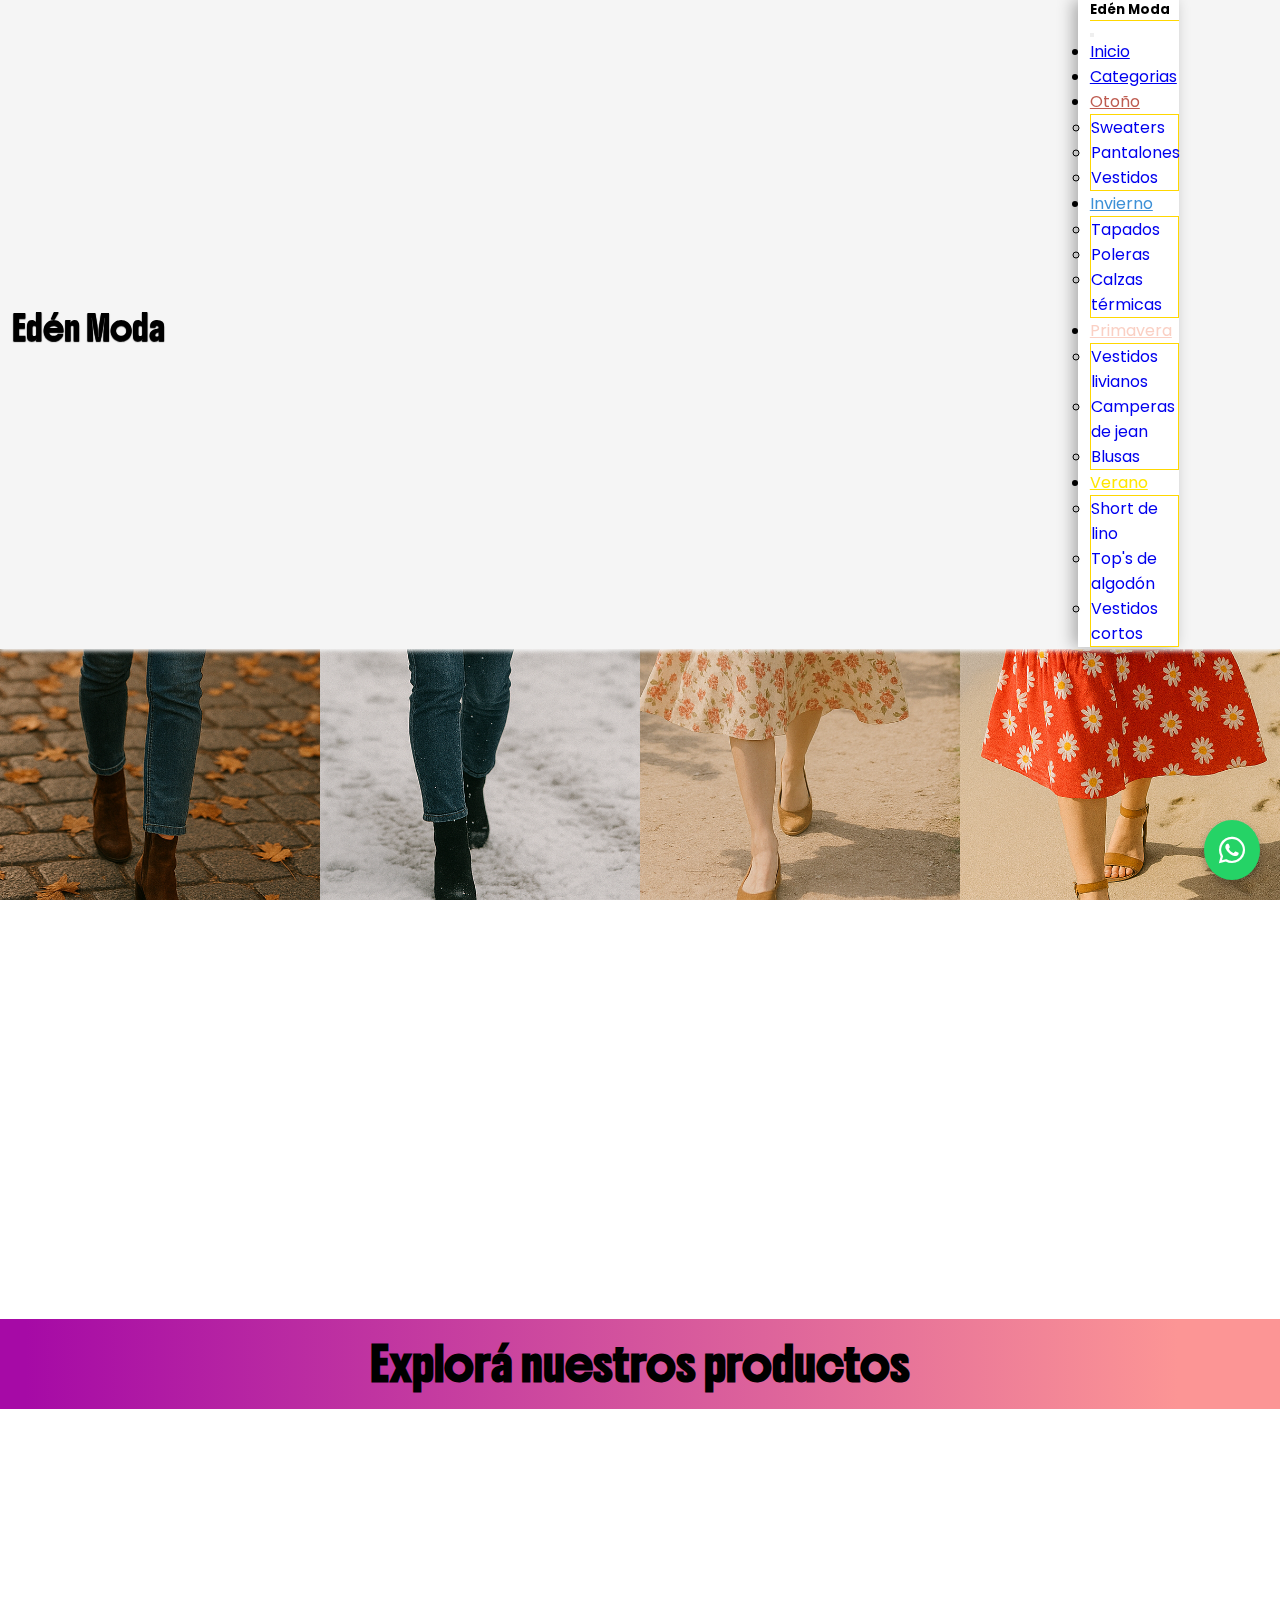
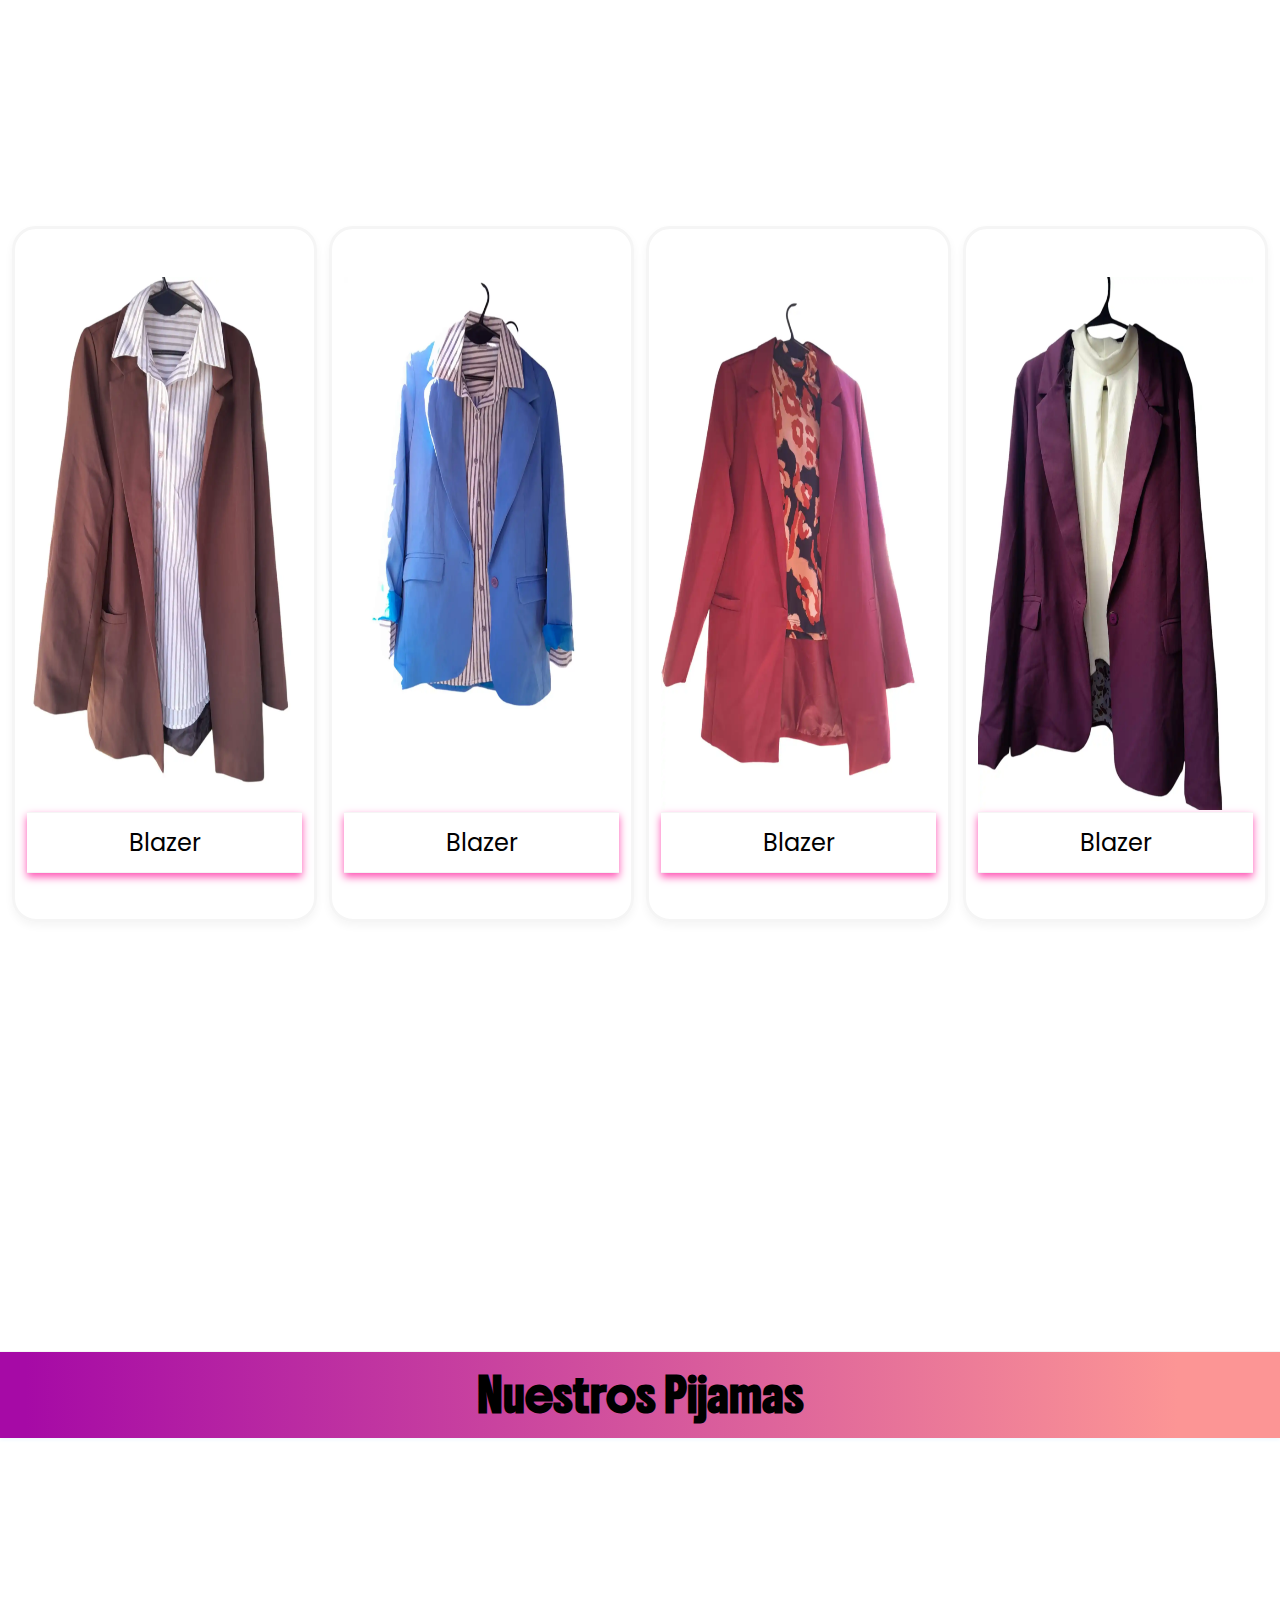
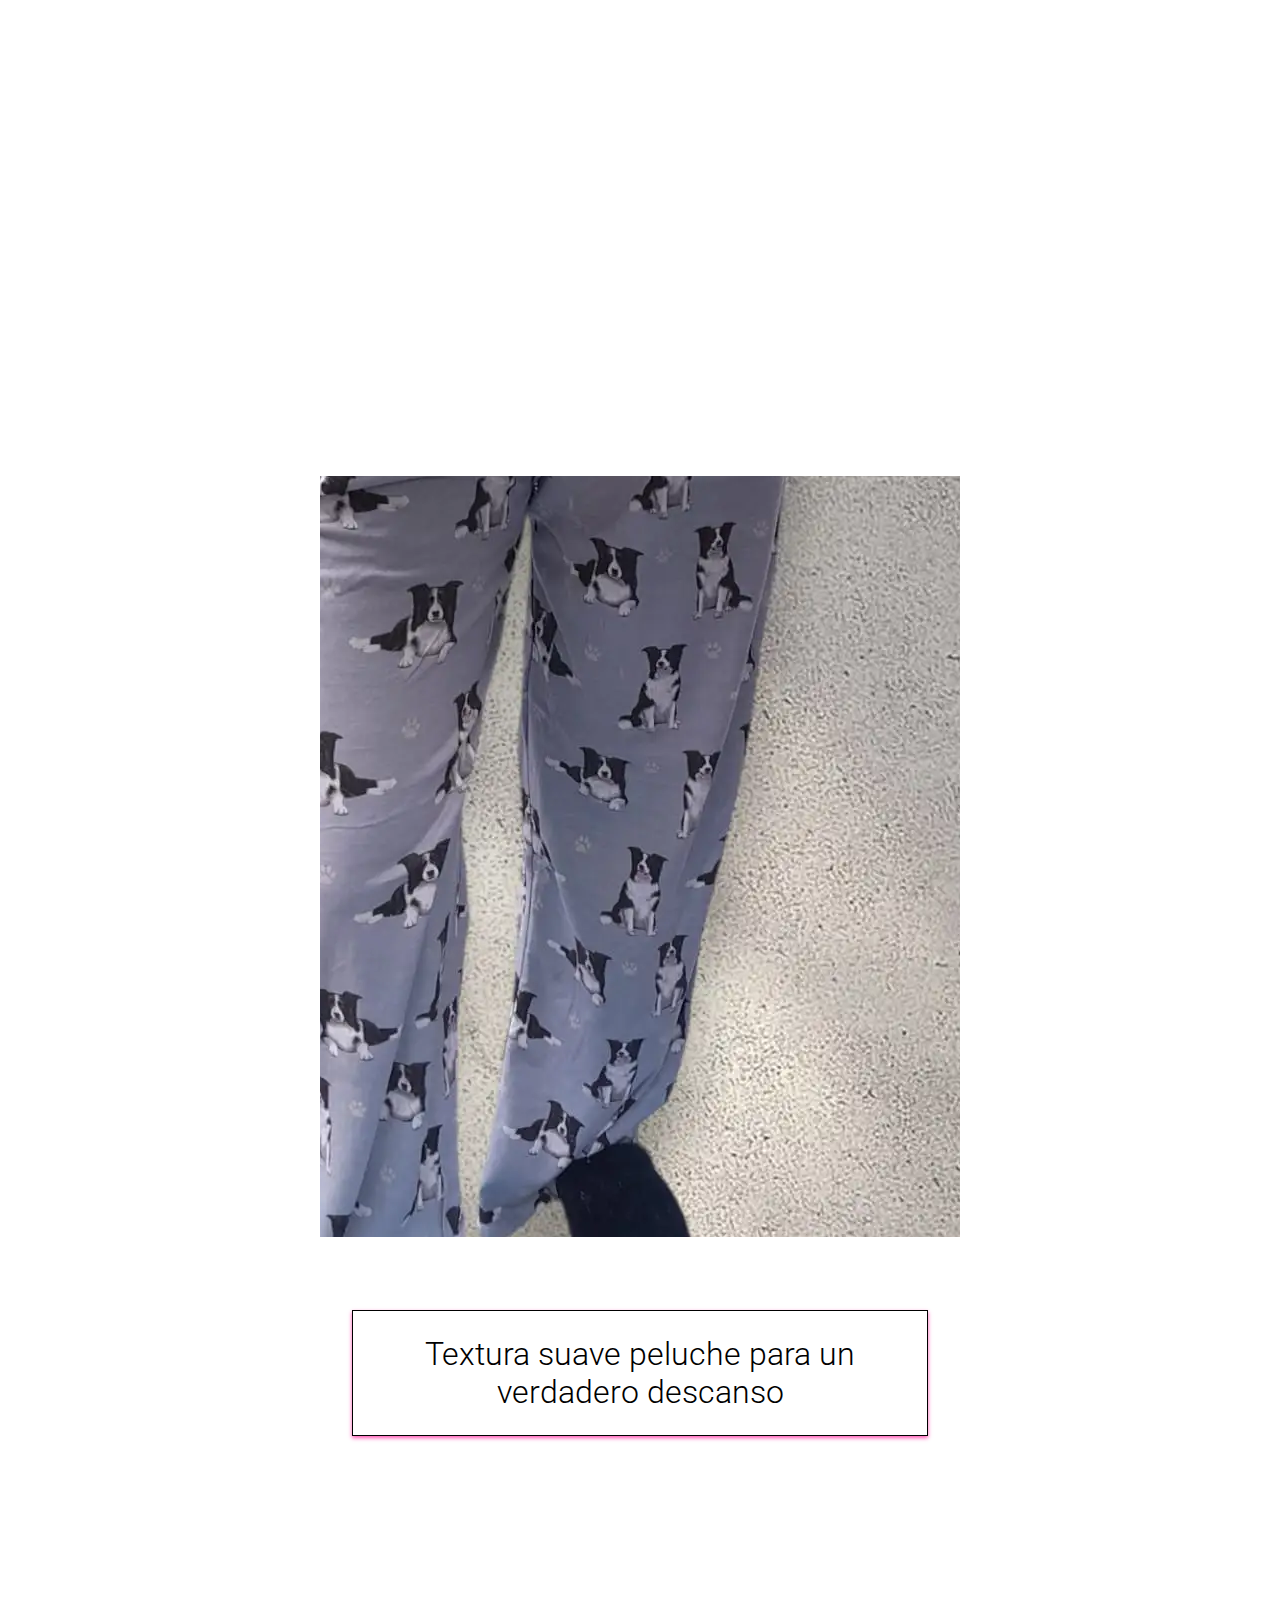
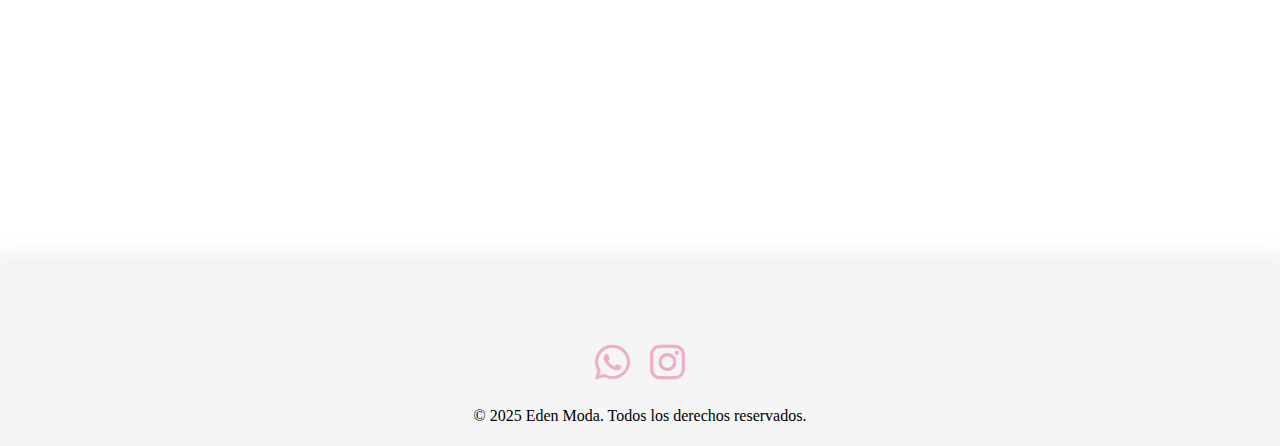
<file: index.html>
<!DOCTYPE html>
<html lang="en">
  <head>
    <meta charset="UTF-8" />
    <meta name="viewport" content="width=device-width, initial-scale=1.0" />
    <meta
      name="description"
      content="Eva Moda. Ropa de mujer para todas las estaciones. Otoño, invierno, primavera, verano. Desde ropa elegante de vestir, hasta los pijamas más lindos que puedas encontrar. Blazers, jeans, shorts, vestidos, camperas, pantalones, entre otras indumentarias. Todo, en Eva Moda."
    />
    <meta
      name="keywords"
      content="Ropa, Mujer, Moda, Vestido, Vestidos, Pantalones, Pantalon, Shorts, Jeans, Jean, Remera, Remeras, Blazer, Pijama, Descuento, Lote"
    />
    <link
      href="https://cdn.jsdelivr.net/npm/bootstrap@5.3.5/dist/css/bootstrap.min.css"
      rel="stylesheet"
      integrity="sha384-SgOJa3DmI69IUzQ2PVdRZhwQ+dy64/BUtbMJw1MZ8t5HZApcHrRKUc4W0kG879m7"
      crossorigin="anonymous"
    />
    <link rel="stylesheet" href="./CSS/styles.css" />
    <link rel="preconnect" href="https://fonts.googleapis.com" />
    <link rel="preconnect" href="https://fonts.gstatic.com" crossorigin />
    <link
      href="https://fonts.googleapis.com/css2?family=Boldonse&family=Roboto:ital,wght@0,100..900;1,100..900&display=swap"
      rel="stylesheet"
    />
    <link
      href="https://fonts.googleapis.com/css2?family=Roboto:ital,wght@0,100..900;1,100..900&display=swap"
      rel="stylesheet"
    />
    <link
      href="https://fonts.googleapis.com/css2?family=Poppins:ital,wght@0,100;0,200;0,300;0,400;0,500;0,600;0,700;0,800;0,900;1,100;1,200;1,300;1,400;1,500;1,600;1,700;1,800;1,900&display=swap"
      rel="stylesheet"
    />
    <link
      rel="stylesheet"
      href="https://cdnjs.cloudflare.com/ajax/libs/font-awesome/6.5.0/css/all.min.css"
    />
    <title>Eden Moda - Todo Ropa</title>
  </head>
  <body>
    <section class="main-menu">
      <header class="header">
        <a href="./index.html" id="logo"><h1 class="h1-logo">Edén Moda</h1></a>
        <div class="container-nav">
          <nav class="navbar navbar-expand-md nav-bar">
            <div class="nav-bar">
              <button
                class="navbar-toggler btn-nav-bar"
                type="button"
                data-bs-toggle="offcanvas"
                data-bs-target="#offcanvasNavbar"
                aria-controls="offcanvasNavbar"
                aria-label="Toggle navigation"
              >
                <span class="navbar-toggler-icon"></span>
              </button>
              <div
                class="offcanvas offcanvas-end"
                tabindex="-1"
                id="offcanvasNavbar"
                aria-labelledby="offcanvasNavbarLabel"
              >
                <div class="offcanvas-header">
                  <h5 class="offcanvas-title" id="offcanvasNavbarLabel">
                    Edén Moda
                  </h5>
                  <button
                    type="button"
                    class="btn-close"
                    data-bs-dismiss="offcanvas"
                    aria-label="Close"
                  ></button>
                </div>
                <div class="offcanvas-body over">
                  <ul class="navbar-nav justify-content-end flex-grow-1 pe-3">
                    <li class="nav-item btn-nav-items">
                      <a
                        class="nav-link active"
                        aria-current="page"
                        href="./index.html"
                        >Inicio</a
                      >
                    </li>
                    <li class="nav-item btn-nav-items">
                      <a class="nav-link active" href="./Pages/categorias.html"
                        >Categorias</a
                      >
                    </li>
                    <li class="nav-item dropdown btn-nav-items">
                      <a
                        class="nav-link dropdown-toggle otoño"
                        href="../Pages/otoño.html"
                        role="button"
                        data-bs-toggle="dropdown"
                        aria-expanded="false"
                      >
                        Otoño
                      </a>
                      <ul class="dropdown-menu">
                        <li>
                          <a class="dropdown-item btn-items" href="#"
                            >Sweaters</a
                          >
                        </li>
                        <li>
                          <a class="dropdown-item btn-items" href="#"
                            >Pantalones</a
                          >
                        </li>

                        <li>
                          <a class="dropdown-item btn-items" href="#"
                            >Vestidos</a
                          >
                        </li>
                      </ul>
                    </li>
                    <li class="nav-item dropdown btn-nav-items">
                      <a
                        class="nav-link dropdown-toggle invierno"
                        href="../Pages/invierno.html"
                        role="button"
                        data-bs-toggle="dropdown"
                        aria-expanded="false"
                      >
                        Invierno
                      </a>
                      <ul class="dropdown-menu">
                        <li>
                          <a class="dropdown-item btn-items" href="#"
                            >Tapados</a
                          >
                        </li>
                        <li>
                          <a class="dropdown-item btn-items" href="#"
                            >Poleras</a
                          >
                        </li>

                        <li>
                          <a class="dropdown-item btn-items" href="#"
                            >Calzas térmicas</a
                          >
                        </li>
                      </ul>
                    </li>
                    <li class="nav-item dropdown btn-nav-items">
                      <a
                        class="nav-link dropdown-toggle primavera"
                        href="../Pages/primavera.html"
                        role="button"
                        data-bs-toggle="dropdown"
                        aria-expanded="false"
                      >
                        Primavera
                      </a>
                      <ul class="dropdown-menu">
                        <li>
                          <a class="dropdown-item btn-items" href="#"
                            >Vestidos livianos</a
                          >
                        </li>
                        <li>
                          <a class="dropdown-item btn-items" href="#"
                            >Camperas de jean</a
                          >
                        </li>

                        <li>
                          <a class="dropdown-item btn-items" href="#">Blusas</a>
                        </li>
                      </ul>
                    </li>
                    <li class="nav-item dropdown btn-nav-items">
                      <a
                        class="nav-link dropdown-toggle verano"
                        href="../Pages/verano.html"
                        role="button"
                        data-bs-toggle="dropdown"
                        aria-expanded="false"
                      >
                        Verano
                      </a>
                      <ul class="dropdown-menu">
                        <li>
                          <a class="dropdown-item btn-items" href="#"
                            >Short de lino</a
                          >
                        </li>
                        <li>
                          <a class="dropdown-item btn-items" href="#"
                            >Top's de algodón</a
                          >
                        </li>

                        <li>
                          <a class="dropdown-item btn-items" href="#"
                            >Vestidos cortos</a
                          >
                        </li>
                      </ul>
                    </li>
                  </ul>
                </div>
              </div>
            </div>
          </nav>
        </div>
      </header>
      <main class="contenedor-main">
        <a
          href="https://wa.me/5491144304270?text=¡Hola! ¡Me interesa un producto de tu página! Quiero hacer una consulta."
          class="btn-whatsapp"
          target="_blank"
          aria-label="Chatear por WhatsApp"
        >
          <i class="fab fa-whatsapp"></i>
        </a>
        <section class="seccion">
          <div class="title-page">
            <section class="fotos-inicio">
              <a href="./Pages/otoño.html"
                ><img
                  src="./Assets/img/Img-inicio/Mujer-estilosa-en-calle-otoñal.webp"
                  alt="foto-mujer-otoño"
                  class="fotos-seccion"
              /></a>
              <a href="./Pages/invierno.html"
                ><img
                  src="./Assets/img/Img-inicio/Mujer-en-la-nieve-urbana.webp"
                  alt="foto-mujer-invierno"
                  class="fotos-seccion"
              /></a>
              <a href="./Pages/primavera.html"
                ><img
                  src="./Assets/img/Img-inicio/Camino-de-cerezas-en-primavera.webp"
                  alt="foto-mujer-primavera"
                  class="fotos-seccion"
              /></a>
              <a href="./Pages/verano.html"
                ><img
                  src="./Assets/img/Img-inicio/Mujer-con-vestido-rojo-en-la-playa.webp"
                  alt="foto-mujer-verano"
                  class="fotos-seccion"
              /></a>
            </section>
            <div class="texto-inicio">
              <h2 id="bienvenida">¡Hola!</h2>
              <h2 id="bienvenida-2">Te damos la bienvenida</h2>
            </div>
          </div>
        </section>
        <section class="blanco"></section>
        <section class="section-2">
          <h2 class="titulo-seccion-2">Explorá nuestros productos</h2>
          <section class="blanco"></section>
          <div class="productos">
            <span class="cards-prod">
              <img
                src="./Assets/img/Blazers/Blazer-1.webp"
                alt="foto-blazer"
                class="img-prod"
              />
              <h2 class="text-prod">Blazer</h2>
            </span>
            <span class="cards-prod">
              <img
                src="./Assets/img/Blazers/Blazer-3.webp"
                alt="foto-blazer"
                class="img-prod"
              />
              <h2 class="text-prod">Blazer</h2>
            </span>
            <span class="cards-prod">
              <img
                src="./Assets/img/Blazers/Blazer-2.webp"
                alt="foto-blazer"
                class="img-prod"
              />
              <h2 class="text-prod">Blazer</h2>
            </span>
            <span class="cards-prod">
              <img
                src="./Assets/img/Blazers/Blazer-4.webp"
                alt="foto-blazer"
                class="img-prod"
              />
              <h2 class="text-prod">Blazer</h2>
            </span>
          </div>
        </section>
        <section class="blanco"></section>
        <section class="section-2">
          <h2 class="carrusel-title">Nuestros Pijamas</h2>
          <section class="blanco"></section>
          <div class="carrusel-container">
            <span class="card-carrusel">
              <div id="carouselExampleCaptions" class="carousel slide">
                <div class="carousel-indicators">
                  <button
                    type="button"
                    data-bs-target="#carouselExampleCaptions"
                    data-bs-slide-to="0"
                    class="active"
                    aria-current="true"
                    aria-label="Slide 1"
                  ></button>
                  <button
                    type="button"
                    data-bs-target="#carouselExampleCaptions"
                    data-bs-slide-to="1"
                    aria-label="Slide 2"
                  ></button>
                  <button
                    type="button"
                    data-bs-target="#carouselExampleCaptions"
                    data-bs-slide-to="2"
                    aria-label="Slide 3"
                  ></button>
                </div>
                <div class="carousel-inner">
                  <div class="carousel-item active">
                    <img
                      src="./Assets/img/Pijama/FOTO-PANTA-1.webp"
                      class="d-block w-100"
                      alt="foto-pijama"
                    />
                    <div class="carousel-caption d-none d-md-block">
                      <h5>Pijama Modelo Verde Agua</h5>
                      <p>Holgado y cómodo para el mejor descanso</p>
                    </div>
                  </div>
                  <div class="carousel-item">
                    <img
                      src="./Assets/img/Pijama/FOTO-PANTA-2.webp"
                      class="d-block w-100"
                      alt="foto-pijama"
                    />
                    <div class="carousel-caption d-none d-md-block">
                      <h5>Pijama Modelo Gris</h5>
                      <p>Holgado y cómodo para el mejor descanso</p>
                    </div>
                  </div>
                  <div class="carousel-item">
                    <img
                      src="./Assets/img/Pijama/FOTO-PANTA-3.webp"
                      class="d-block w-100"
                      alt="foto-pijama"
                    />
                    <div class="carousel-caption d-none d-md-block">
                      <h5>Pijama Modelo Gris con Celeste</h5>
                      <p>Holgado y cómodo para el mejor descanso</p>
                    </div>
                  </div>
                </div>
                <button
                  class="carousel-control-prev"
                  type="button"
                  data-bs-target="#carouselExampleCaptions"
                  data-bs-slide="prev"
                >
                  <span
                    class="carousel-control-prev-icon"
                    aria-hidden="true"
                  ></span>
                  <span class="visually-hidden">Previous</span>
                </button>
                <button
                  class="carousel-control-next"
                  type="button"
                  data-bs-target="#carouselExampleCaptions"
                  data-bs-slide="next"
                >
                  <span
                    class="carousel-control-next-icon"
                    aria-hidden="true"
                  ></span>
                  <span class="visually-hidden">Next</span>
                </button>
              </div>
            </span>
            <p class="descripcion-pijama">
              Textura suave peluche para un verdadero descanso
            </p>
          </div>
        </section>
        <section class="blanco"></section>
      </main>

      <footer class="footer">
        <div class="container-icons">
          <a
            href="https://wa.me/5491144304270?text=¡Hola! ¡Me interesa un producto de tu página! Quiero hacer una consulta."
            target="_blank"
            class="icons"
            ><i class="fa-brands fa-whatsapp icons"></i
          ></a>
          <a
            href="https://www.instagram.com/ya_que_insisten?igsh=MXAzeDg2MmozcDkyZw=="
            target="_blank"
            class="icons"
          >
            <i class="fa-brands fa-instagram icons"></i>
          </a>
        </div>
        <p class="footer-text">
          © 2025 Eden Moda. Todos los derechos reservados.
        </p>
      </footer>
    </section>

    <script
      src="https://cdn.jsdelivr.net/npm/bootstrap@5.3.5/dist/js/bootstrap.bundle.min.js"
      integrity="sha384-k6d4wzSIapyDyv1kpU366/PK5hCdSbCRGRCMv+eplOQJWyd1fbcAu9OCUj5zNLiq"
      crossorigin="anonymous"
    ></script>
  </body>
</html>
</file>
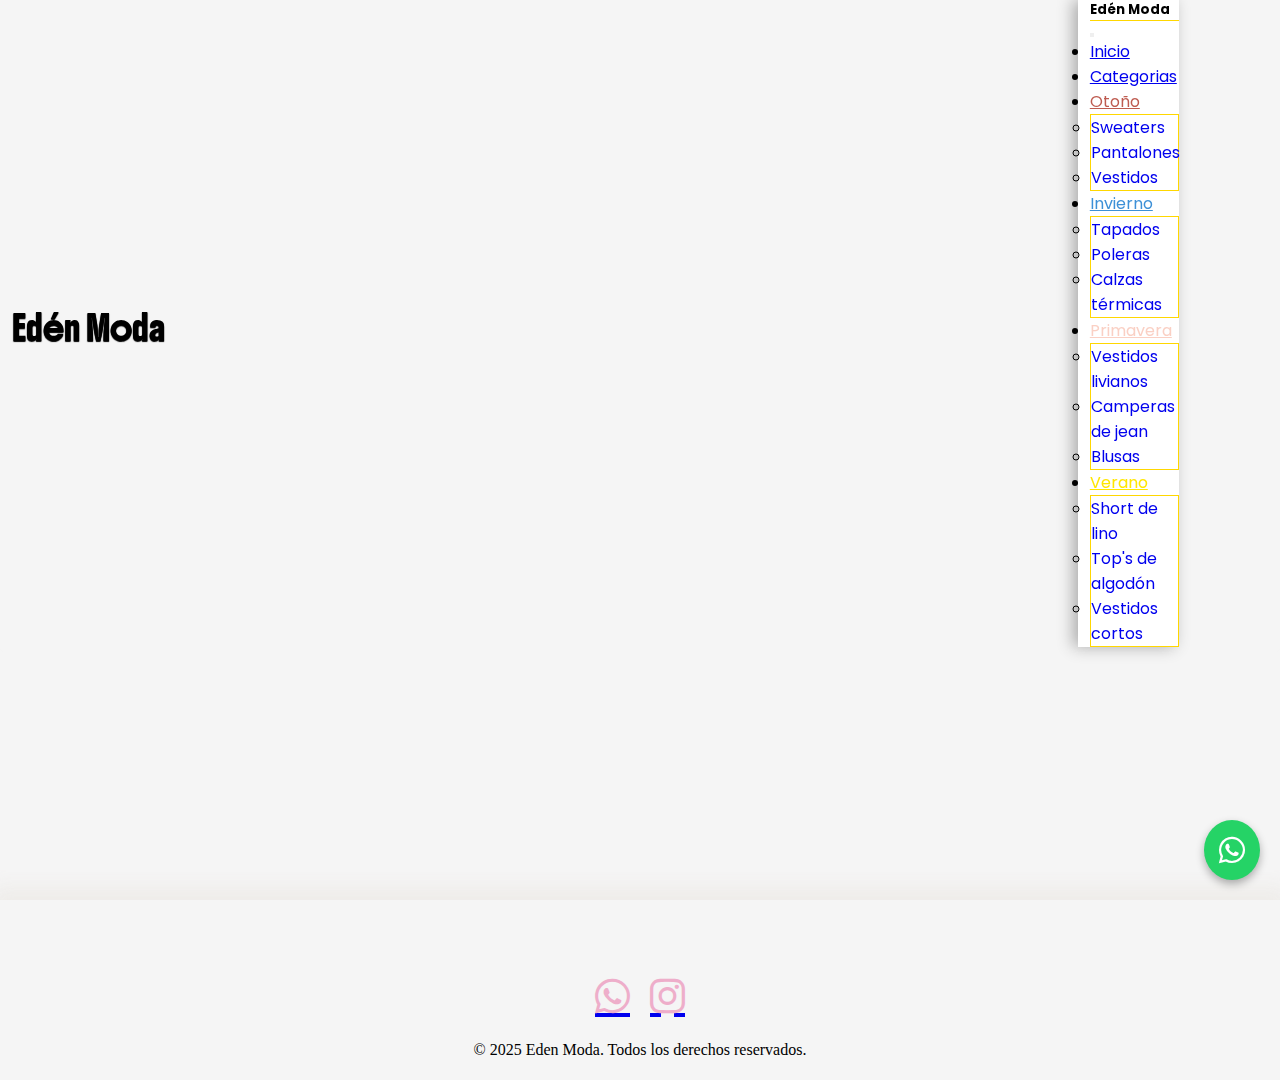
<file: Pages/otoño.html>
<!DOCTYPE html>
<html lang="en">
  <head>
    <meta charset="UTF-8" />
    <meta name="viewport" content="width=device-width, initial-scale=1.0" />
    <link
      href="https://cdn.jsdelivr.net/npm/bootstrap@5.3.5/dist/css/bootstrap.min.css"
      rel="stylesheet"
      integrity="sha384-SgOJa3DmI69IUzQ2PVdRZhwQ+dy64/BUtbMJw1MZ8t5HZApcHrRKUc4W0kG879m7"
      crossorigin="anonymous"
    />
    <link rel="stylesheet" href="../CSS/styles.css" />
    <link rel="preconnect" href="https://fonts.googleapis.com" />
    <link rel="preconnect" href="https://fonts.gstatic.com" crossorigin />
    <link
      href="https://fonts.googleapis.com/css2?family=Boldonse&family=Roboto:ital,wght@0,100..900;1,100..900&display=swap"
      rel="stylesheet"
    />
    <link
      href="https://fonts.googleapis.com/css2?family=Roboto:ital,wght@0,100..900;1,100..900&display=swap"
      rel="stylesheet"
    />
    <link
      href="https://fonts.googleapis.com/css2?family=Poppins:ital,wght@0,100;0,200;0,300;0,400;0,500;0,600;0,700;0,800;0,900;1,100;1,200;1,300;1,400;1,500;1,600;1,700;1,800;1,900&display=swap"
      rel="stylesheet"
    />
    <link
      rel="stylesheet"
      href="https://cdnjs.cloudflare.com/ajax/libs/font-awesome/6.5.0/css/all.min.css"
    />
    <title>Otoño</title>
  </head>
  <body>
    <div class="main-menu">
      <header class="header">
        <a href="../index.html" id="logo"><h1 class="h1-logo">Edén Moda</h1></a>
        <div class="container-nav">
          <nav class="navbar navbar-expand-md nav-bar">
            <div class="nav-bar">
              <button
                class="navbar-toggler btn-nav-bar"
                type="button"
                data-bs-toggle="offcanvas"
                data-bs-target="#offcanvasNavbar"
                aria-controls="offcanvasNavbar"
                aria-label="Toggle navigation"
              >
                <span class="navbar-toggler-icon"></span>
              </button>
              <div
                class="offcanvas offcanvas-end"
                tabindex="-1"
                id="offcanvasNavbar"
                aria-labelledby="offcanvasNavbarLabel"
              >
                <div class="offcanvas-header">
                  <h5 class="offcanvas-title" id="offcanvasNavbarLabel">
                    Edén Moda
                  </h5>
                  <button
                    type="button"
                    class="btn-close"
                    data-bs-dismiss="offcanvas"
                    aria-label="Close"
                  ></button>
                </div>
                <div class="offcanvas-body over">
                  <ul class="navbar-nav justify-content-end flex-grow-1 pe-3">
                    <li class="nav-item btn-nav-items">
                      <a
                        class="nav-link active"
                        aria-current="page"
                        href="../index.html"
                        >Inicio</a
                      >
                    </li>
                    <li class="nav-item btn-nav-items">
                      <a class="nav-link active" href="../Pages/categorias.html"
                        >Categorias</a
                      >
                    </li>
                    <li class="nav-item dropdown btn-nav-items">
                      <a
                        class="nav-link dropdown-toggle otoño"
                        href="../Pages/otoño.html"
                        role="button"
                        data-bs-toggle="dropdown"
                        aria-expanded="false"
                      >
                        Otoño
                      </a>
                      <ul class="dropdown-menu">
                        <li>
                          <a class="dropdown-item btn-items" href="#"
                            >Sweaters</a
                          >
                        </li>
                        <li>
                          <a class="dropdown-item btn-items" href="#"
                            >Pantalones</a
                          >
                        </li>

                        <li>
                          <a class="dropdown-item btn-items" href="#"
                            >Vestidos</a
                          >
                        </li>
                      </ul>
                    </li>
                    <li class="nav-item dropdown btn-nav-items">
                      <a
                        class="nav-link dropdown-toggle invierno"
                        href="../Pages/invierno.html"
                        role="button"
                        data-bs-toggle="dropdown"
                        aria-expanded="false"
                      >
                        Invierno
                      </a>
                      <ul class="dropdown-menu">
                        <li>
                          <a class="dropdown-item btn-items" href="#"
                            >Tapados</a
                          >
                        </li>
                        <li>
                          <a class="dropdown-item btn-items" href="#"
                            >Poleras</a
                          >
                        </li>

                        <li>
                          <a class="dropdown-item btn-items" href="#"
                            >Calzas térmicas</a
                          >
                        </li>
                      </ul>
                    </li>
                    <li class="nav-item dropdown btn-nav-items">
                      <a
                        class="nav-link dropdown-toggle primavera"
                        href="../Pages/primavera.html"
                        role="button"
                        data-bs-toggle="dropdown"
                        aria-expanded="false"
                      >
                        Primavera
                      </a>
                      <ul class="dropdown-menu">
                        <li>
                          <a class="dropdown-item btn-items" href="#"
                            >Vestidos livianos</a
                          >
                        </li>
                        <li>
                          <a class="dropdown-item btn-items" href="#"
                            >Camperas de jean</a
                          >
                        </li>

                        <li>
                          <a class="dropdown-item btn-items" href="#">Blusas</a>
                        </li>
                      </ul>
                    </li>
                    <li class="nav-item dropdown btn-nav-items">
                      <a
                        class="nav-link dropdown-toggle verano"
                        href="../Pages/verano.html"
                        role="button"
                        data-bs-toggle="dropdown"
                        aria-expanded="false"
                      >
                        Verano
                      </a>
                      <ul class="dropdown-menu verano-desplegable">
                        <li>
                          <a class="dropdown-item btn-items" href="#"
                            >Short de lino</a
                          >
                        </li>
                        <li>
                          <a class="dropdown-item btn-items" href="#"
                            >Top's de algodón</a
                          >
                        </li>

                        <li>
                          <a class="dropdown-item btn-items" href="#"
                            >Vestidos cortos</a
                          >
                        </li>
                      </ul>
                    </li>
                  </ul>
                </div>
              </div>
            </div>
          </nav>
        </div>
      </header>
      <main class="main-menu">
        <a
        href="https://wa.me/5491144304270?text=¡Hola! ¡Me interesa un producto de tu página! Quiero hacer una consulta."
        class="btn-whatsapp"
        target="_blank"
        aria-label="Chatear por WhatsApp"
      >
        <i class="fab fa-whatsapp"></i>
      </a>
        esto es otoño</main>
        <footer class="footer">
        <div class="container-icons">
          <a
            href="https://wa.me/5491144304270?text=¡Hola! ¡Me interesa un producto de tu página! Quiero hacer una consulta."
            target="_blank"
            ><i class="fa-brands fa-whatsapp icons"></i
          ></a>
          <a
            href="https://www.instagram.com/ya_que_insisten?igsh=MXAzeDg2MmozcDkyZw=="
            target="_blank"
          >
            <i class="fa-brands fa-instagram icons"></i>
          </a>
        </div>
        <p class="footer-text">
          © 2025 Eden Moda. Todos los derechos reservados.
        </p>
      </footer>
    </div>
    <script
      src="https://cdn.jsdelivr.net/npm/bootstrap@5.3.5/dist/js/bootstrap.bundle.min.js"
      integrity="sha384-k6d4wzSIapyDyv1kpU366/PK5hCdSbCRGRCMv+eplOQJWyd1fbcAu9OCUj5zNLiq"
      crossorigin="anonymous"
    ></script>
  </body>
</html>
</file>
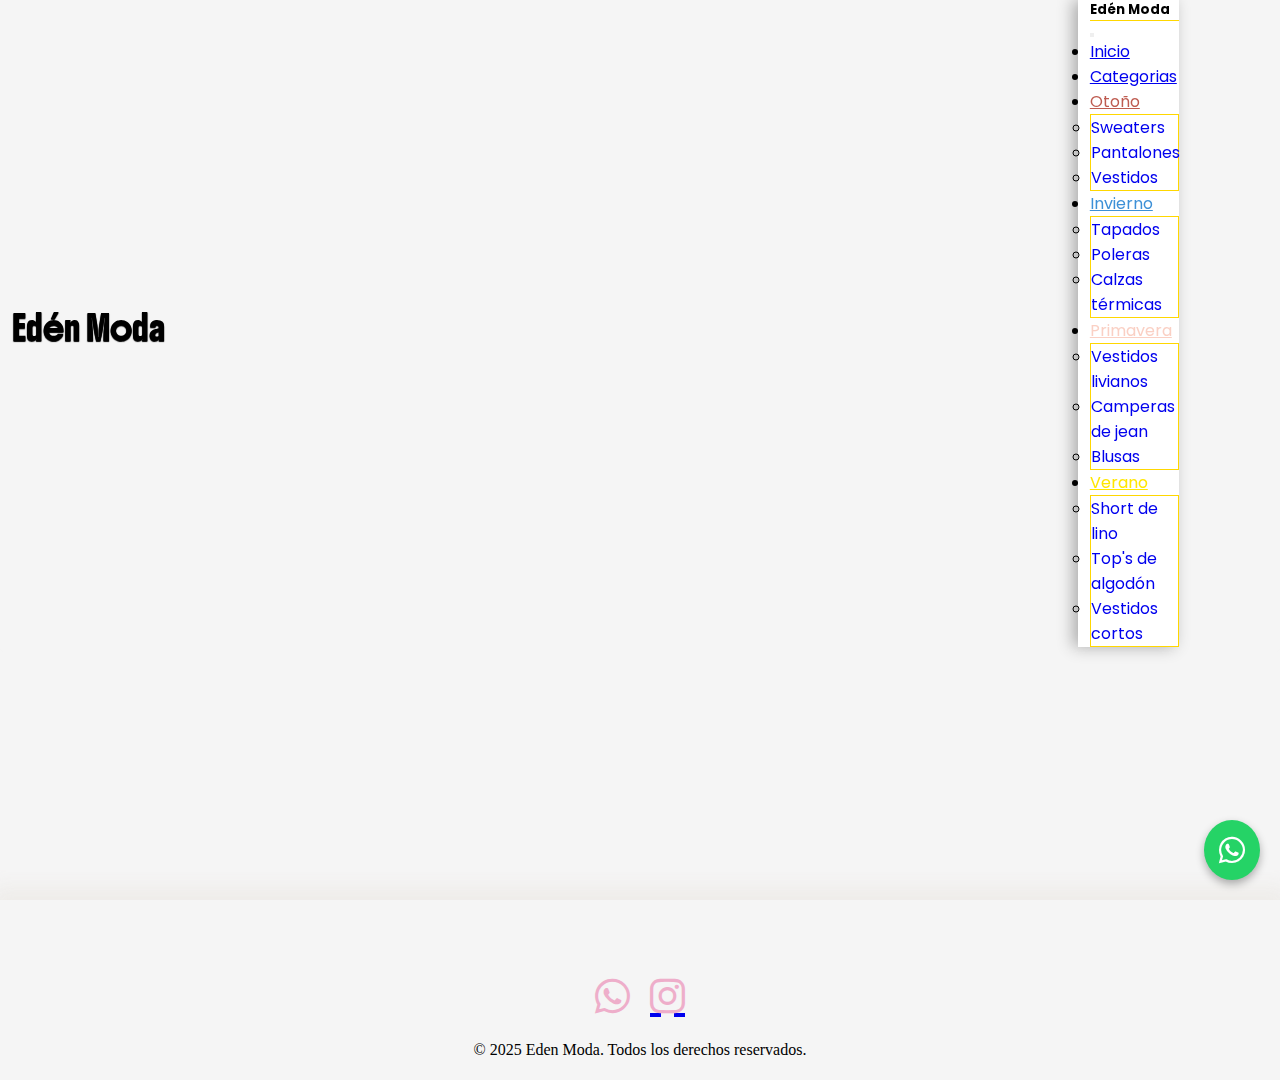
<file: Pages/primavera.html>
<!DOCTYPE html>
<html lang="en">
  <head>
    <meta charset="UTF-8" />
    <meta name="viewport" content="width=device-width, initial-scale=1.0" />
    <link
      href="https://cdn.jsdelivr.net/npm/bootstrap@5.3.5/dist/css/bootstrap.min.css"
      rel="stylesheet"
      integrity="sha384-SgOJa3DmI69IUzQ2PVdRZhwQ+dy64/BUtbMJw1MZ8t5HZApcHrRKUc4W0kG879m7"
      crossorigin="anonymous"
    />
    <link rel="stylesheet" href="../CSS/styles.css" />
    <link rel="preconnect" href="https://fonts.googleapis.com" />
    <link rel="preconnect" href="https://fonts.gstatic.com" crossorigin />
    <link
      href="https://fonts.googleapis.com/css2?family=Boldonse&family=Roboto:ital,wght@0,100..900;1,100..900&display=swap"
      rel="stylesheet"
    />
    <link
      href="https://fonts.googleapis.com/css2?family=Roboto:ital,wght@0,100..900;1,100..900&display=swap"
      rel="stylesheet"
    />
    <link
      href="https://fonts.googleapis.com/css2?family=Poppins:ital,wght@0,100;0,200;0,300;0,400;0,500;0,600;0,700;0,800;0,900;1,100;1,200;1,300;1,400;1,500;1,600;1,700;1,800;1,900&display=swap"
      rel="stylesheet"
    />
    <link
      rel="stylesheet"
      href="https://cdnjs.cloudflare.com/ajax/libs/font-awesome/6.5.0/css/all.min.css"
    />
    <title>Primavera</title>
  </head>
  <body>
    <div class="main-menu">
      <header class="header">
        <a href="../index.html" id="logo"><h1 class="h1-logo">Edén Moda</h1></a>
        <div class="container-nav">
          <nav class="navbar navbar-expand-md nav-bar">
            <div class="nav-bar">
              <button
                class="navbar-toggler btn-nav-bar"
                type="button"
                data-bs-toggle="offcanvas"
                data-bs-target="#offcanvasNavbar"
                aria-controls="offcanvasNavbar"
                aria-label="Toggle navigation"
              >
                <span class="navbar-toggler-icon"></span>
              </button>
              <div
                class="offcanvas offcanvas-end"
                tabindex="-1"
                id="offcanvasNavbar"
                aria-labelledby="offcanvasNavbarLabel"
              >
                <div class="offcanvas-header">
                  <h5 class="offcanvas-title" id="offcanvasNavbarLabel">
                    Edén Moda
                  </h5>
                  <button
                    type="button"
                    class="btn-close"
                    data-bs-dismiss="offcanvas"
                    aria-label="Close"
                  ></button>
                </div>
                <div class="offcanvas-body over">
                  <ul class="navbar-nav justify-content-end flex-grow-1 pe-3">
                    <li class="nav-item btn-nav-items">
                      <a
                        class="nav-link active"
                        aria-current="page"
                        href="../index.html"
                        >Inicio</a
                      >
                    </li>
                    <li class="nav-item btn-nav-items">
                      <a class="nav-link active" href="../Pages/categorias.html"
                        >Categorias</a
                      >
                    </li>
                    <li class="nav-item dropdown btn-nav-items">
                      <a
                        class="nav-link dropdown-toggle otoño"
                        href="../Pages/otoño.html"
                        role="button"
                        data-bs-toggle="dropdown"
                        aria-expanded="false"
                      >
                        Otoño
                      </a>
                      <ul class="dropdown-menu">
                        <li>
                          <a class="dropdown-item btn-items" href="#"
                            >Sweaters</a
                          >
                        </li>
                        <li>
                          <a class="dropdown-item btn-items" href="#"
                            >Pantalones</a
                          >
                        </li>

                        <li>
                          <a class="dropdown-item btn-items" href="#"
                            >Vestidos</a
                          >
                        </li>
                      </ul>
                    </li>
                    <li class="nav-item dropdown btn-nav-items">
                      <a
                        class="nav-link dropdown-toggle invierno"
                        href="../Pages/invierno.html"
                        role="button"
                        data-bs-toggle="dropdown"
                        aria-expanded="false"
                      >
                        Invierno
                      </a>
                      <ul class="dropdown-menu">
                        <li>
                          <a class="dropdown-item btn-items" href="#"
                            >Tapados</a
                          >
                        </li>
                        <li>
                          <a class="dropdown-item btn-items" href="#"
                            >Poleras</a
                          >
                        </li>

                        <li>
                          <a class="dropdown-item btn-items" href="#"
                            >Calzas térmicas</a
                          >
                        </li>
                      </ul>
                    </li>
                    <li class="nav-item dropdown btn-nav-items">
                      <a
                        class="nav-link dropdown-toggle primavera"
                        href="../Pages/primavera.html"
                        role="button"
                        data-bs-toggle="dropdown"
                        aria-expanded="false"
                      >
                        Primavera
                      </a>
                      <ul class="dropdown-menu">
                        <li>
                          <a class="dropdown-item btn-items" href="#"
                            >Vestidos livianos</a
                          >
                        </li>
                        <li>
                          <a class="dropdown-item btn-items" href="#"
                            >Camperas de jean</a
                          >
                        </li>

                        <li>
                          <a class="dropdown-item btn-items" href="#">Blusas</a>
                        </li>
                      </ul>
                    </li>
                    <li class="nav-item dropdown btn-nav-items">
                      <a
                        class="nav-link dropdown-toggle verano"
                        href="../Pages/verano.html"
                        role="button"
                        data-bs-toggle="dropdown"
                        aria-expanded="false"
                      >
                        Verano
                      </a>
                      <ul class="dropdown-menu verano-desplegable">
                        <li>
                          <a class="dropdown-item btn-items" href="#"
                            >Short de lino</a
                          >
                        </li>
                        <li>
                          <a class="dropdown-item btn-items" href="#"
                            >Top's de algodón</a
                          >
                        </li>

                        <li>
                          <a class="dropdown-item btn-items" href="#"
                            >Vestidos cortos</a
                          >
                        </li>
                      </ul>
                    </li>
                  </ul>
                </div>
              </div>
            </div>
          </nav>
        </div>
      </header>
      <main class="main-menu">
        <a
          href="https://wa.me/5491144304270?text=¡Hola! ¡Me interesa un producto de tu página! Quiero hacer una consulta."
          class="btn-whatsapp"
          target="_blank"
          aria-label="Chatear por WhatsApp"
        >
          <i class="fab fa-whatsapp"></i>
        </a>
        esto es primavera
      </main>
      <footer class="footer">
        <div class="container-icons">
          <a
            href="https://wa.me/5491144304270?text=¡Hola! ¡Me interesa un producto de tu página! Quiero hacer una consulta."
            target="_blank"
            class="icons"
            ><i class="fa-brands fa-whatsapp icons"></i
          ></a>
          <a
            href="https://www.instagram.com/ya_que_insisten?igsh=MXAzeDg2MmozcDkyZw=="
            target="_blank"
          >
            <i class="fa-brands fa-instagram icons"></i>
          </a>
        </div>
        <p class="footer-text">
          © 2025 Eden Moda. Todos los derechos reservados.
        </p>
      </footer>
    </div>
    <script
      src="https://cdn.jsdelivr.net/npm/bootstrap@5.3.5/dist/js/bootstrap.bundle.min.js"
      integrity="sha384-k6d4wzSIapyDyv1kpU366/PK5hCdSbCRGRCMv+eplOQJWyd1fbcAu9OCUj5zNLiq"
      crossorigin="anonymous"
    ></script>
  </body>
</html>
</file>
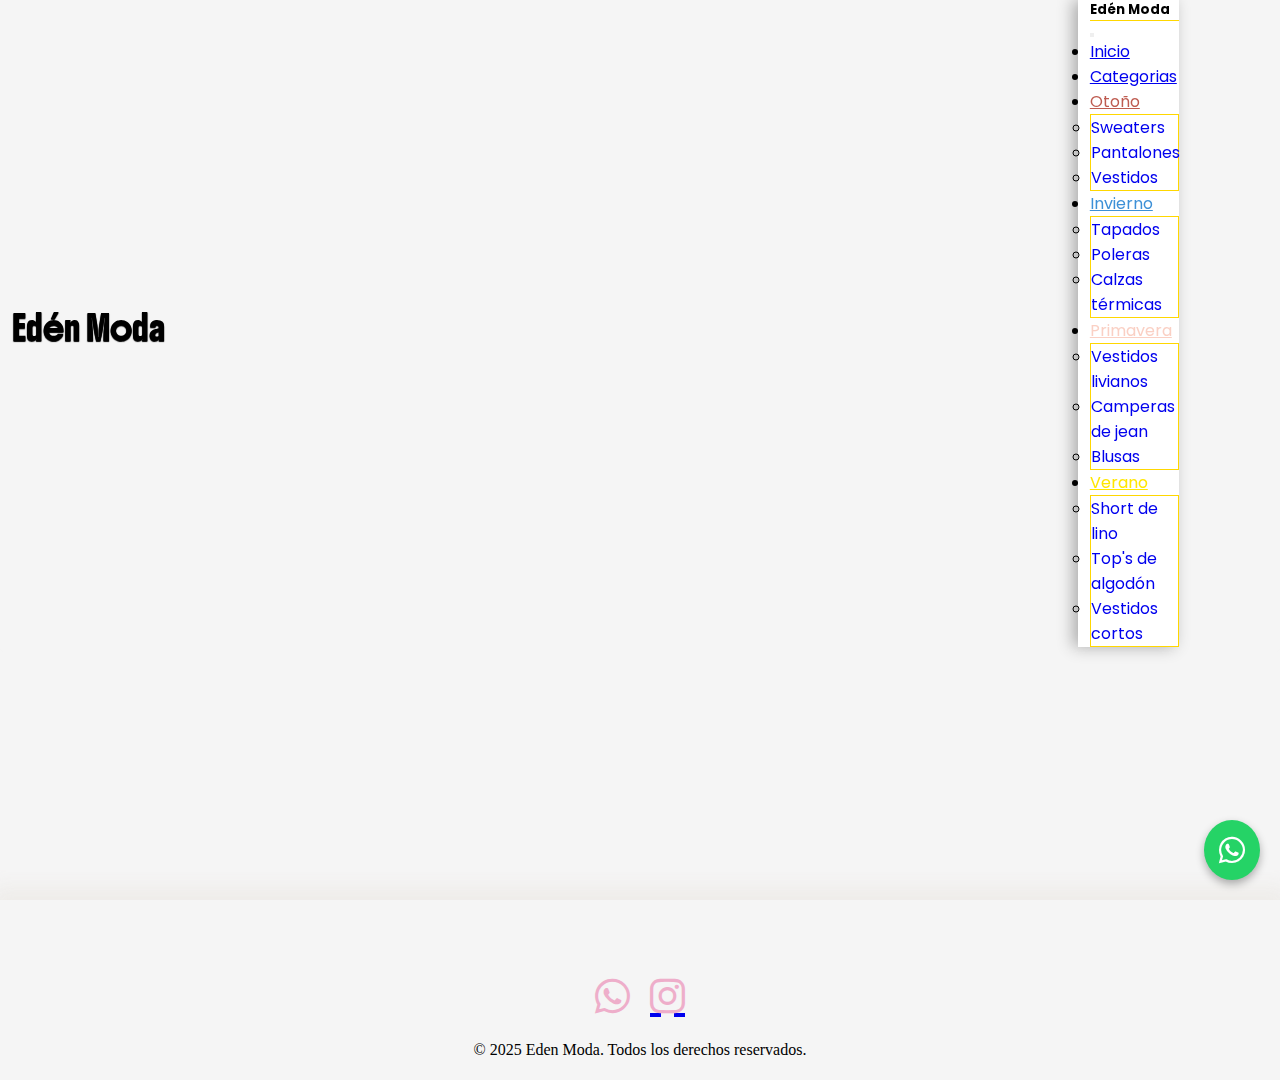
<file: Pages/verano.html>
<!DOCTYPE html>
<html lang="en">
  <head>
    <meta charset="UTF-8" />
    <meta name="viewport" content="width=device-width, initial-scale=1.0" />
    <link
      href="https://cdn.jsdelivr.net/npm/bootstrap@5.3.5/dist/css/bootstrap.min.css"
      rel="stylesheet"
      integrity="sha384-SgOJa3DmI69IUzQ2PVdRZhwQ+dy64/BUtbMJw1MZ8t5HZApcHrRKUc4W0kG879m7"
      crossorigin="anonymous"
    />
    <link rel="stylesheet" href="../CSS/styles.css" />
    <link rel="preconnect" href="https://fonts.googleapis.com" />
    <link rel="preconnect" href="https://fonts.gstatic.com" crossorigin />
    <link
      href="https://fonts.googleapis.com/css2?family=Boldonse&family=Roboto:ital,wght@0,100..900;1,100..900&display=swap"
      rel="stylesheet"
    />
    <link
      href="https://fonts.googleapis.com/css2?family=Roboto:ital,wght@0,100..900;1,100..900&display=swap"
      rel="stylesheet"
    />
    <link
      href="https://fonts.googleapis.com/css2?family=Poppins:ital,wght@0,100;0,200;0,300;0,400;0,500;0,600;0,700;0,800;0,900;1,100;1,200;1,300;1,400;1,500;1,600;1,700;1,800;1,900&display=swap"
      rel="stylesheet"
    />
    <link
      rel="stylesheet"
      href="https://cdnjs.cloudflare.com/ajax/libs/font-awesome/6.5.0/css/all.min.css"
    />
    <title>Verano</title>
  </head>
  <body>
    <div class="main-menu">
      <header class="header">
        <a href="../index.html" id="logo"><h1 class="h1-logo">Edén Moda</h1></a>
        <div class="container-nav">
          <nav class="navbar navbar-expand-md nav-bar">
            <div class="nav-bar">
              <button
                class="navbar-toggler btn-nav-bar"
                type="button"
                data-bs-toggle="offcanvas"
                data-bs-target="#offcanvasNavbar"
                aria-controls="offcanvasNavbar"
                aria-label="Toggle navigation"
              >
                <span class="navbar-toggler-icon"></span>
              </button>
              <div
                class="offcanvas offcanvas-end"
                tabindex="-1"
                id="offcanvasNavbar"
                aria-labelledby="offcanvasNavbarLabel"
              >
                <div class="offcanvas-header">
                  <h5 class="offcanvas-title" id="offcanvasNavbarLabel">
                    Edén Moda
                  </h5>
                  <button
                    type="button"
                    class="btn-close"
                    data-bs-dismiss="offcanvas"
                    aria-label="Close"
                  ></button>
                </div>
                <div class="offcanvas-body over">
                  <ul class="navbar-nav justify-content-end flex-grow-1 pe-3">
                    <li class="nav-item btn-nav-items">
                      <a
                        class="nav-link active"
                        aria-current="page"
                        href="../index.html"
                        >Inicio</a
                      >
                    </li>
                    <li class="nav-item btn-nav-items">
                      <a class="nav-link active" href="../Pages/categorias.html"
                        >Categorias</a
                      >
                    </li>
                    <li class="nav-item dropdown btn-nav-items">
                      <a
                        class="nav-link dropdown-toggle otoño"
                        href="../Pages/otoño.html"
                        role="button"
                        data-bs-toggle="dropdown"
                        aria-expanded="false"
                      >
                        Otoño
                      </a>
                      <ul class="dropdown-menu">
                        <li>
                          <a class="dropdown-item btn-items" href="#"
                            >Sweaters</a
                          >
                        </li>
                        <li>
                          <a class="dropdown-item btn-items" href="#"
                            >Pantalones</a
                          >
                        </li>

                        <li>
                          <a class="dropdown-item btn-items" href="#"
                            >Vestidos</a
                          >
                        </li>
                      </ul>
                    </li>
                    <li class="nav-item dropdown btn-nav-items">
                      <a
                        class="nav-link dropdown-toggle invierno"
                        href="../Pages/invierno.html"
                        role="button"
                        data-bs-toggle="dropdown"
                        aria-expanded="false"
                      >
                        Invierno
                      </a>
                      <ul class="dropdown-menu">
                        <li>
                          <a class="dropdown-item btn-items" href="#"
                            >Tapados</a
                          >
                        </li>
                        <li>
                          <a class="dropdown-item btn-items" href="#"
                            >Poleras</a
                          >
                        </li>

                        <li>
                          <a class="dropdown-item btn-items" href="#"
                            >Calzas térmicas</a
                          >
                        </li>
                      </ul>
                    </li>
                    <li class="nav-item dropdown btn-nav-items">
                      <a
                        class="nav-link dropdown-toggle primavera"
                        href="../Pages/primavera.html"
                        role="button"
                        data-bs-toggle="dropdown"
                        aria-expanded="false"
                      >
                        Primavera
                      </a>
                      <ul class="dropdown-menu">
                        <li>
                          <a class="dropdown-item btn-items" href="#"
                            >Vestidos livianos</a
                          >
                        </li>
                        <li>
                          <a class="dropdown-item btn-items" href="#"
                            >Camperas de jean</a
                          >
                        </li>

                        <li>
                          <a class="dropdown-item btn-items" href="#">Blusas</a>
                        </li>
                      </ul>
                    </li>
                    <li class="nav-item dropdown btn-nav-items">
                      <a
                        class="nav-link dropdown-toggle verano"
                        href="../Pages/verano.html"
                        role="button"
                        data-bs-toggle="dropdown"
                        aria-expanded="false"
                      >
                        Verano
                      </a>
                      <ul class="dropdown-menu verano-desplegable">
                        <li>
                          <a class="dropdown-item btn-items" href="#"
                            >Short de lino</a
                          >
                        </li>
                        <li>
                          <a class="dropdown-item btn-items" href="#"
                            >Top's de algodón</a
                          >
                        </li>

                        <li>
                          <a class="dropdown-item btn-items" href="#"
                            >Vestidos cortos</a
                          >
                        </li>
                      </ul>
                    </li>
                  </ul>
                </div>
              </div>
            </div>
          </nav>
        </div>
      </header>
      <main class="main-menu">
        esto es verano
        <a
          href="https://wa.me/5491144304270?text=¡Hola! ¡Me interesa un producto de tu página! Quiero hacer una consulta."
          class="btn-whatsapp"
          target="_blank"
          aria-label="Chatear por WhatsApp"
        >
          <i class="fab fa-whatsapp"></i>
        </a>
      </main>
      <footer class="footer">
        <div class="container-icons">
          <a
            href="https://wa.me/5491144304270?text=¡Hola! ¡Me interesa un producto de tu página! Quiero hacer una consulta."
            target="_blank"
            class="icons"
            ><i class="fa-brands fa-whatsapp icons"></i
          ></a>
          <a
            href="https://www.instagram.com/ya_que_insisten?igsh=MXAzeDg2MmozcDkyZw=="
            target="_blank"
          >
            <i class="fa-brands fa-instagram icons"></i>
          </a>
        </div>
        <p class="footer-text">
          © 2025 Eden Moda. Todos los derechos reservados.
        </p>
      </footer>
    </div>
    <script
      src="https://cdn.jsdelivr.net/npm/bootstrap@5.3.5/dist/js/bootstrap.bundle.min.js"
      integrity="sha384-k6d4wzSIapyDyv1kpU366/PK5hCdSbCRGRCMv+eplOQJWyd1fbcAu9OCUj5zNLiq"
      crossorigin="anonymous"
    ></script>
  </body>
</html>
</file>
<file: CSS/styles.css>
@charset "UTF-8";
/* Variables */
/* Variables */
/* MIXINS */
/* FIN MIXINS */
* {
  margin: 0;
  padding: 0;
  box-sizing: border-box;
}

/* .contenedor {
  width: 100%;
  min-height: 100vh;
  background-color: blueviolet;
  display: flex;
  flex-direction: column 1fr 1fr;
}
 */
.main-menu {
  width: 100%;
  min-height: 100vh;
  background-color: whitesmoke;
  display: flex;
  justify-content: center;
  align-items: center;
  flex-direction: column;
}

.header {
  width: 100%;
  min-height: 10vh;
  border-bottom: 2px solid whitesmoke;
  background-color: whitesmoke;
  display: grid;
  grid-template-columns: 1fr 1fr;
  grid-template-rows: 1;
  box-shadow: 0px 2px 4px 0px whitesmoke;
  position: fixed;
  top: 0;
  z-index: 9999;
}
.header #logo {
  color: black;
  font-family: poppins;
  display: flex;
  display: flex;
  justify-content: start;
  align-items: center;
  flex-direction: row;
  text-align: start;
  margin-left: 12px;
  margin-top: 8px;
  text-decoration: none;
  text-shadow: 0px 1px 1px black;
}
.header #logo:hover {
  color: rgb(240, 240, 163);
  transform: scale(1.02);
}
.header .h1-logo {
  font-family: boldonse;
  font-size: 1.5rem;
  font-weight: 500;
}

/* TODO LO QUE ES NAVBAR */
body .offcanvas-end {
  width: 60% !important;
}

.container-nav {
  display: flex;
  justify-content: end;
  align-items: center;
  margin-right: 12px;
  background-color: transparent;
}
.container-nav .navbar {
  background-color: none;
}
.container-nav .navbar .nav-bar {
  background-color: transparent;
}
.container-nav .navbar .nav-bar .btn-nav-bar {
  border: transparent;
}
.container-nav .navbar .nav-bar .btn-nav-bar:hover {
  border: none;
}
.container-nav .navbar .nav-bar .navbar-toggler {
  color: transparent;
}
.container-nav .navbar .nav-bar .navbar-toggler-icon {
  color: #ffed00;
}
.container-nav .navbar .nav-bar .offcanvas {
  background-color: white;
}
.container-nav .navbar .nav-bar #offcanvasNavbar {
  box-shadow: -5px 0 15px rgba(0, 0, 0, 0.3);
}
.container-nav .navbar .nav-bar #offcanvasNavbar .offcanvas-title {
  font-family: poppins;
  border-bottom: 1px solid gold;
  animation: fadeIn 3s ease 1;
}
@keyframes fadeIn {
  from {
    opacity: 0;
  }
  to {
    opacity: 1;
  }
}
.container-nav .navbar .nav-bar #offcanvasNavbar .nav-item {
  font-family: poppins;
  /* COLORES BOTONES DROPDOWN NAV ITEM*/
  /* TERMINA COLORES BOTONOS DROPDOWN */
}
.container-nav .navbar .nav-bar #offcanvasNavbar .nav-item .dropdown-menu {
  border: 1px solid gold;
}
.container-nav .navbar .nav-bar #offcanvasNavbar .nav-item .otoño {
  color: #be5b50;
}
.container-nav .navbar .nav-bar #offcanvasNavbar .nav-item .invierno {
  color: #3d90d7;
}
.container-nav .navbar .nav-bar #offcanvasNavbar .nav-item .primavera {
  color: #fad0c4;
}
.container-nav .navbar .nav-bar #offcanvasNavbar .nav-item .verano {
  color: #ffe600;
}

/* HASTA ACA ES EL NAVBAR */
/* EMPIEZA EL MAIN */
.contenedor-main {
  min-width: 100%;
  min-height: calc(90vh - 2px);
  background-color: white;
  box-shadow: #ffed00;
  display: grid;
}
.contenedor-main .blanco {
  height: 45vh;
  width: 100%;
  background-color: white;
}

.btn-whatsapp {
  position: fixed;
  bottom: 20px;
  right: 20px;
  z-index: 9999;
  background-color: #25d366;
  padding: 15px;
  border-radius: 50%;
  box-shadow: 0 4px 8px rgba(0, 0, 0, 0.3);
  color: white;
  font-size: 30px;
  display: flex;
  justify-content: center;
  align-items: center;
  flex-direction: row;
  text-decoration: none;
  animation: pulso 1.5s infinite;
}
@keyframes pulso {
  0% {
    transform: scale(1);
  }
  50% {
    transform: scale(1.1);
  }
  100% {
    transform: scale(1);
  }
}

.seccion {
  min-height: 90vh;
  min-width: 100%;
  background-color: white;
  display: flex;
  justify-content: center;
  align-items: center;
  flex-direction: row;
  overflow: hidden;
  object-fit: cover;
  margin-top: 10vh;
}
.seccion .title-page {
  min-width: 100%;
  min-height: 100%;
  display: flex;
  justify-content: center;
  align-items: center;
  flex-direction: column;
  text-align: center;
  position: relative;
  overflow: hidden;
  object-fit: cover;
}
.seccion .title-page .fotos-inicio {
  display: grid;
  grid-template-columns: 1fr 1fr 1fr 1fr;
  grid-template-rows: 2;
  overflow: hidden;
  object-fit: cover;
}
.seccion .title-page .fotos-inicio .fotos-seccion {
  width: 100%;
  height: 90vh;
  overflow: hidden;
  object-fit: cover;
  transition: transform 0.3s ease-in-out;
}
.seccion .title-page .fotos-inicio .fotos-seccion:hover {
  transform: scale(1.02);
  opacity: 0.95;
}
.seccion .title-page .texto-inicio {
  position: absolute;
  display: flex;
  justify-content: center;
  align-items: center;
  flex-direction: column;
  gap: 12px;
  overflow: hidden;
  object-fit: cover;
}
.seccion .title-page .texto-inicio #bienvenida {
  font-family: boldonse;
  font-size: 2rem;
  color: white;
  animation: slideIn 2s ease-out forwards;
  overflow: hidden;
  object-fit: cover;
}
.seccion .title-page .texto-inicio #bienvenida-2 {
  font-family: boldonse;
  font-size: 2rem;
  color: white;
  animation: slideIn 2s ease-out forwards;
  overflow: hidden;
  object-fit: cover;
}
@keyframes slideIn {
  from {
    transform: translateX(-100%);
    opacity: 0;
  }
  to {
    transform: translateX(0);
    opacity: 1;
  }
}

.section-2 {
  min-height: 90vh;
  min-width: 100%;
  display: flex;
  flex-direction: column;
  overflow: hidden;
}
.section-2 .titulo-seccion-2 {
  font-family: boldonse;
  font-size: 1rem;
  color: black;
  background-color: white;
  box-shadow: 0px 2px 4px aliceblue;
  height: 10vh;
  padding: 12px 8px;
  display: flex;
  justify-content: center;
  align-items: center;
  flex-direction: row;
  text-align: center;
  top: 0;
  overflow: hidden;
  object-fit: cover;
  background: #a60aa6;
  background: linear-gradient(90deg, rgb(166, 10, 166) 2%, rgb(252, 149, 149) 92%);
  animation: slideIn 1s 2s 1 ease-in-out;
}

.productos {
  height: 80vh;
  display: grid;
  grid-template-columns: 1fr 1fr;
  grid-template-rows: 2;
  gap: 12px;
  margin-left: 12px;
  margin-right: 12px;
  margin-top: 12px;
}
.productos .cards-prod {
  display: flex;
  flex-direction: column;
  justify-content: space-between;
  border: 1px solid #ff53b4;
  border-radius: 24px;
  padding: 16px;
  text-align: center;
  margin-bottom: 24px;
  overflow: hidden;
  object-fit: cover;
  transform-style: preserve-3d;
  animation: flip 2s ease-in-out;
  animation-iteration-count: 2;
}
@keyframes flip {
  from {
    transform: rotateY(0);
  }
  to {
    transform: rotateY(360deg);
  }
}
.productos .cards-prod .img-prod {
  width: 100%;
  height: 80%;
  background-color: transparent;
  margin: 2px;
}
.productos .cards-prod .text-prod {
  font-family: poppins;
  font-weight: 150;
  font-size: 1rem;
  padding: 12px 8px;
  display: flex;
  justify-content: center;
  align-items: center;
  border-top: 1px solid #c2c2c2;
  border-bottom: 1px solid #c2c2c2;
  box-shadow: 0px 2px 4px #ff53b4;
  overflow: hidden;
  object-fit: cover;
}

.carrusel-title {
  font-family: boldonse;
  font-size: 1rem;
  display: flex;
  justify-content: center;
  align-items: center;
  text-align: center;
  border-top: 1px solid whitesmoke;
  padding: 12px 8px;
  animation: slideIn 1s 4s 1 ease-in-out;
  background: #a60aa6;
  background: linear-gradient(90deg, rgb(166, 10, 166) 2%, rgb(252, 149, 149) 92%);
}

.carrusel-container {
  height: 100%;
  width: 100%;
  display: grid;
  grid-template-columns: 1fr;
  grid-template-rows: 2;
}
.carrusel-container .carousel {
  margin-bottom: 0;
  height: 100%;
  display: flex;
  justify-content: center;
  align-items: center;
  flex-direction: row;
  padding: 24px;
}
.carrusel-container .carousel .carousel-item {
  height: 100%;
  width: 100%;
  overflow: hidden;
  object-fit: cover;
  border: 1px solid #c2c2c2;
  box-shadow: 0px -21px 25px 4px rgba(255, 83, 180, 0.61);
  -webkit-box-shadow: 0px -21px 25px 4px rgba(255, 83, 180, 0.61);
  -moz-box-shadow: 0px -21px 25px 4px rgba(255, 83, 180, 0.61);
}
.carrusel-container .descripcion-pijama {
  font-family: roboto;
  font-size: 2rem;
  font-weight: 200;
  display: flex;
  justify-content: center;
  align-items: center;
  flex-direction: row;
  text-align: center;
  border: 1px solid;
  margin: 25px;
  padding: 12px;
  box-shadow: 0px 2px 4px #ff53b4;
}

/* ACA EMPIEZA EL FOOTER */
.footer {
  min-height: 30vh;
  background-color: whitesmoke;
  display: flex;
  justify-content: center;
  align-items: center;
  flex-direction: column;
  box-shadow: 0px -6px 17px 7px rgba(232, 228, 222, 0.48);
  -webkit-box-shadow: 0px -6px 17px 7px rgba(232, 228, 222, 0.48);
  -moz-box-shadow: 0px -6px 17px 7px rgba(232, 228, 222, 0.48);
}
.footer .container-icons {
  display: flex;
  justify-content: center;
  align-items: center;
  flex-direction: row;
  height: 10vh;
  gap: 20px;
}
.footer .container-icons .icons {
  display: flex;
  justify-content: center;
  align-items: center;
  flex-direction: row;
  font-size: 2rem;
  text-decoration: none;
  color: #eeaeca;
}
.footer .footer-text {
  display: flex;
  justify-content: center;
  align-items: center;
  flex-direction: row;
  text-align: center;
  font-size: 1rem;
  font-weight: 400;
}

/* ACA TERMINA EL FOOTER */
/* TERMINA EL INDEX */
/* ACA EMPIEZA LA PAGINA "CATEGORIAS" */
.contenedor-main-categorias {
  margin-top: 10vh;
  display: grid;
  grid-template-columns: 1fr 1fr;
  grid-template-rows: 2;
}
.contenedor-main-categorias .section-categorias {
  background-color: white;
  height: 90vh;
  width: 100%;
  /* CATEGORIAS OTOÑO */
}
.contenedor-main-categorias .section-categorias .container-cat-otoño {
  width: 100%;
  height: 100%;
  overflow: hidden;
  object-fit: cover;
  position: relative;
}
.contenedor-main-categorias .section-categorias .container-cat-otoño .card-otoño {
  display: flex;
  justify-content: center;
  align-items: center;
  flex-direction: column;
  overflow: hidden;
  object-fit: cover;
}
.contenedor-main-categorias .section-categorias .container-cat-otoño .card-otoño .img-cat-otoño {
  height: 90vh;
  width: 100%;
  overflow: hidden;
  object-fit: cover;
  transition: transform 0.3s ease-in-out;
}
.contenedor-main-categorias .section-categorias .container-cat-otoño .card-otoño .img-cat-otoño:hover {
  transform: scale(1.1);
  opacity: 0.95;
}
.contenedor-main-categorias .section-categorias .container-cat-otoño .card-otoño .text-categoria {
  background-color: transparent;
  position: absolute;
  bottom: 0;
  left: 0;
  height: 30vh;
  width: 100%;
  display: flex;
  justify-content: space-between;
  align-items: center;
  flex-direction: column;
  text-align: center;
}
.contenedor-main-categorias .section-categorias .container-cat-otoño .card-otoño .text-categoria .cat-title, .contenedor-main-categorias .section-categorias .container-cat-otoño .card-otoño .text-categoria .cat-title-verano, .contenedor-main-categorias .section-categorias .container-cat-otoño .card-otoño .text-categoria .cat-title-invierno, .contenedor-main-categorias .section-categorias .container-cat-otoño .card-otoño .text-categoria .cat-title-primavera {
  width: 100%;
  color: white;
  background-color: #997025;
  font-family: poppins;
  font-size: 1.5rem;
  font-weight: 200;
  text-align: center;
  box-shadow: 0px 5px 15px 5px rgba(0, 0, 0, 0.3);
}
.contenedor-main-categorias .section-categorias .container-cat-otoño .card-otoño .text-categoria .cat-title-primavera {
  background-color: #2e7d32;
}
.contenedor-main-categorias .section-categorias .container-cat-otoño .card-otoño .text-categoria .cat-title-invierno {
  background-color: #3d90d7;
}
.contenedor-main-categorias .section-categorias .container-cat-otoño .card-otoño .text-categoria .cat-title-verano {
  background-color: #fff018;
}
.contenedor-main-categorias .section-categorias .container-cat-otoño .card-otoño .text-categoria .cat-description {
  padding: 4px;
  color: white;
  font-family: poppins;
  font-weight: 300;
  font-size: 0.8rem;
  text-align: center;
  overflow: hidden;
  object-fit: cover;
  padding-left: 2px;
  padding-right: 2px;
  animation: slideIn 1.5s ease-out forwards;
}
.contenedor-main-categorias .section-categorias .container-cat-otoño .card-otoño .text-categoria .btn-cat {
  font-family: poppins;
  font-weight: 400;
  background-color: beige;
  overflow: hidden;
  object-fit: cover;
  width: 180px;
  height: 32px;
  border: 1px solid rgb(255, 230, 0);
  border-radius: 12px;
  display: flex;
  justify-content: center;
  align-items: center;
  flex-direction: row;
  margin-bottom: 20px;
  text-decoration: none;
  color: black;
  transition: all 0.1s ease-in-out;
}
.contenedor-main-categorias .section-categorias .container-cat-otoño .card-otoño .text-categoria .btn-cat:hover {
  background: #eeaeca;
  background: radial-gradient(circle, rgb(238, 174, 202) 0%, rgb(148, 187, 233) 100%);
}
.contenedor-main-categorias .section-categorias .container-cat-otoño .card-otoño .text-categoria .btn-cat:active {
  background-color: rgb(205, 214, 73);
  border: 2px solid rgb(255, 230, 0);
  transform: translateY(2px);
  box-shadow: 0 1px #2e7d32;
}

@keyframes wiggle {
  0% {
    transform: rotate(0deg);
  }
  15% {
    transform: rotate(5deg);
  }
  30% {
    transform: rotate(-5deg);
  }
  45% {
    transform: rotate(4deg);
  }
  60% {
    transform: rotate(-4deg);
  }
  75% {
    transform: rotate(2deg);
  }
  100% {
    transform: rotate(0deg);
  }
}
.wiggle {
  display: inline-block;
  animation: wiggle 0.8s ease-in-out 5;
}

/* ACA TERMINA CAT OTOÑO */
/* ACA EMPIEZA CAT PRIMAVERA */
/* ACA TERMINA LA PRIMAVERA */
/* ACA EMPIEZA CAT INVIERNO */
/* ACA TERMINA CAT INVIERNO */
/* ACA EMPIEZA CAT VERANO */
/* ACA TERMINA CAT VERANO */
/* ARRANCA EL MEDIA QUERY */
@media (min-width: 768px) {
  .header {
    background-color: whitesmoke;
    position: fixed;
    z-index: 9999;
    display: flex;
    justify-content: space-between;
    align-items: center;
    flex-direction: row;
    border-bottom: 2px solid whitesmoke;
  }
  .header #logo:hover {
    animation: cambioColor 5s infinite;
  }
  @keyframes cambioColor {
    0% {
      color: #ff5733;
    }
    25% {
      color: #ffd000;
    }
    50% {
      color: #8a00fc;
    }
    75% {
      color: #ff53b4;
    }
    100% {
      color: #ff5733;
    }
  }
  .container-nav {
    display: flex;
    justify-content: center;
    align-items: end;
    flex-direction: row;
    margin-right: 72px;
    gap: 10px;
    padding-left: 8px;
  }
  .container-nav .nav-bar {
    display: flex;
    justify-content: center;
    align-items: end;
    flex-direction: row;
    gap: 10px;
  }
  .container-nav #offcanvasNavbar {
    padding-left: 12px;
  }
  .container-nav #offcanvasNavbar .nav-item {
    font-family: poppins;
  }
  .container-nav #offcanvasNavbar .dropdown-menu {
    border: 1px solid gold;
  }
  .container-nav #offcanvasNavbar .dropdown-menu .btn-items {
    text-decoration: none;
  }
  .container-nav #offcanvasNavbar .dropdown-menu .btn-items:hover {
    text-decoration: none;
    color: blueviolet;
  }
  .container-nav #offcanvasNavbar .dropdown-menu .btn-items:active {
    background-color: transparent;
    box-shadow: inset 0 2px 4px 0, 0, 0, 0, 4;
  }
  /* ACA TERMINA EL HEADER Y NAVBAR  */
  /* MAIN Y SECCIONES */
  .seccion {
    margin-top: 10vh;
    min-height: 90vh;
    display: flex;
  }
  .section-2 {
    min-height: 90vh;
    display: flex;
    justify-content: center;
    align-items: center;
    flex-direction: column;
    text-align: center;
  }
  .section-2 .titulo-seccion-2 {
    font-family: boldonse;
    font-size: 2rem;
    color: black;
    background-color: white;
    box-shadow: none;
    height: 10vh;
    width: 100%;
    padding: 12px 8px;
    text-align: center;
    margin-top: 10px;
  }
  .section-2 .productos {
    height: 80vh;
    display: grid;
    grid-template-columns: 1fr 1fr 1fr 1fr;
    grid-template-rows: 1;
    gap: 12px;
    margin-left: 12px;
    margin-right: 12px;
  }
  .section-2 .productos .cards-prod {
    display: flex;
    justify-content: center;
    align-items: center;
    flex-direction: column;
    border: 3px solid whitesmoke;
    padding: 12px;
    text-align: center;
    margin-bottom: 24px;
    overflow: hidden;
    object-fit: cover;
    box-shadow: 0px 4px 8px whitesmoke;
    transform-style: preserve-3d;
    animation: flip 2s ease-in-out;
    animation-iteration-count: 2;
    border-radius: 24px;
  }
  @keyframes flip {
    from {
      transform: rotateY(0);
    }
    to {
      transform: rotateY(360deg);
    }
  }
  .section-2 .productos .cards-prod .img-prod {
    width: 100%;
    height: 80%;
    background-color: transparent;
    margin: 2px;
  }
  .section-2 .productos .cards-prod .text-prod {
    width: 100%;
    font-family: poppins;
    font-weight: 400;
    font-size: 1.5rem;
    padding: 12px 8px;
    border-top: 1px solid whitesmoke;
    border-bottom: 1px solid whitesmoke;
    box-shadow: 0px 4px 8px #ff53b4;
  }
  .section-2 .productos .cards-prod .text-prod:hover {
    color: white;
    background: #a60aa6;
    background: linear-gradient(90deg, rgb(166, 10, 166) 2%, rgb(252, 149, 149) 92%);
  }
  .section-2 .carrusel-title {
    width: 100%;
    font-family: boldonse;
    font-size: 2rem;
    color: black;
    background-color: white;
    box-shadow: 0px 2px 4px aliceblue;
    height: 10vh;
    padding: 12px 8px;
    display: flex;
    justify-content: center;
    align-items: center;
    flex-direction: row;
    text-align: center;
    top: 0;
    margin-bottom: 45vh;
  }
  .carrusel-container {
    min-height: 90vh;
    width: 50%;
    display: flex;
    justify-content: center;
    align-items: center;
    flex-direction: column;
    text-align: center;
    gap: 48px;
  }
  .carrusel-container .card-carrusel {
    width: 100%;
    height: 100%;
    padding: 12px 8px;
    overflow: hidden;
    object-fit: cover;
    display: flex;
    justify-content: center;
    align-items: center;
    flex-direction: row;
  }
  .carrusel-container .card-carrusel .carousel {
    height: 60vh;
    display: flex;
    justify-content: center;
    align-items: center;
    flex-direction: row;
    padding: 24px;
  }
  .carrusel-container .descripcion-pijama {
    font-family: roboto;
    font-size: 2rem;
    font-weight: 300;
    display: flex;
    justify-content: center;
    align-items: center;
    flex-direction: row;
    text-align: center;
    border: 1px solid;
    margin-left: 32px;
    margin-right: 32px;
    padding: 24px;
    box-shadow: 0px 2px 4px #ff53b4;
  }
  .carrusel-container .descripcion-pijama:hover {
    color: white;
    background: #a60aa6;
    background: linear-gradient(90deg, rgb(166, 10, 166) 2%, rgb(252, 149, 149) 92%);
  }
  /* FOOTER */
  .footer {
    min-height: 20vh;
    width: 100%;
    background-color: whitesmoke;
    display: flex;
    justify-content: center;
    align-items: center;
    flex-direction: column;
    box-shadow: 0px -6px 17px 7px rgba(232, 228, 222, 0.48);
    -webkit-box-shadow: 0px -6px 17px 7px rgba(232, 228, 222, 0.48);
    -moz-box-shadow: 0px -6px 17px 7px rgba(232, 228, 222, 0.48);
  }
  .footer .container-icons {
    display: flex;
    justify-content: center;
    align-items: center;
    flex-direction: row;
    margin-top: 30px;
  }
  .footer .container-icons .icons {
    font-size: 2.5rem;
    text-decoration: none;
    color: #eeaeca;
    color: radial-gradient(circle, rgb(238, 174, 202) 0%, rgb(148, 187, 233) 100%);
  }
  .footer .container-icons .icons:hover {
    color: #a60aa6;
  }
  /* CATEGORIAS */
  .contenedor-main-categorias {
    margin-top: 10vh;
    display: grid;
    grid-template-columns: 1fr 1fr;
    grid-template-rows: 2;
    width: 100%;
  }
  .contenedor-main-categorias .section-categorias {
    background-color: white;
    height: 90vh;
    width: 100%;
  }
  .contenedor-main-categorias .section-categorias .container-cat-otoño {
    width: 100%;
    height: 100%;
    position: relative;
  }
  .contenedor-main-categorias .section-categorias .container-cat-otoño .card-otoño {
    display: flex;
    justify-content: center;
    align-items: center;
    flex-direction: column;
  }
  .contenedor-main-categorias .section-categorias .container-cat-otoño .card-otoño .img-cat-otoño {
    height: 90vh;
    width: 100%;
  }
  .contenedor-main-categorias .section-categorias .container-cat-otoño .card-otoño .text-categoria .cat-description {
    font-size: 1rem;
  }
  .contenedor-main-categorias .section-categorias .container-cat-otoño .card-otoño .btn-cat:hover {
    color: white;
  }
}
@media (max-width: 228) {
  .productos {
    height: 80vh;
    display: flex;
    flex-direction: column;
    gap: 12px;
    margin-left: 12px;
    margin-right: 12px;
    margin-top: 12px;
  }
}

/*# sourceMappingURL=styles.css.map */
</file>
